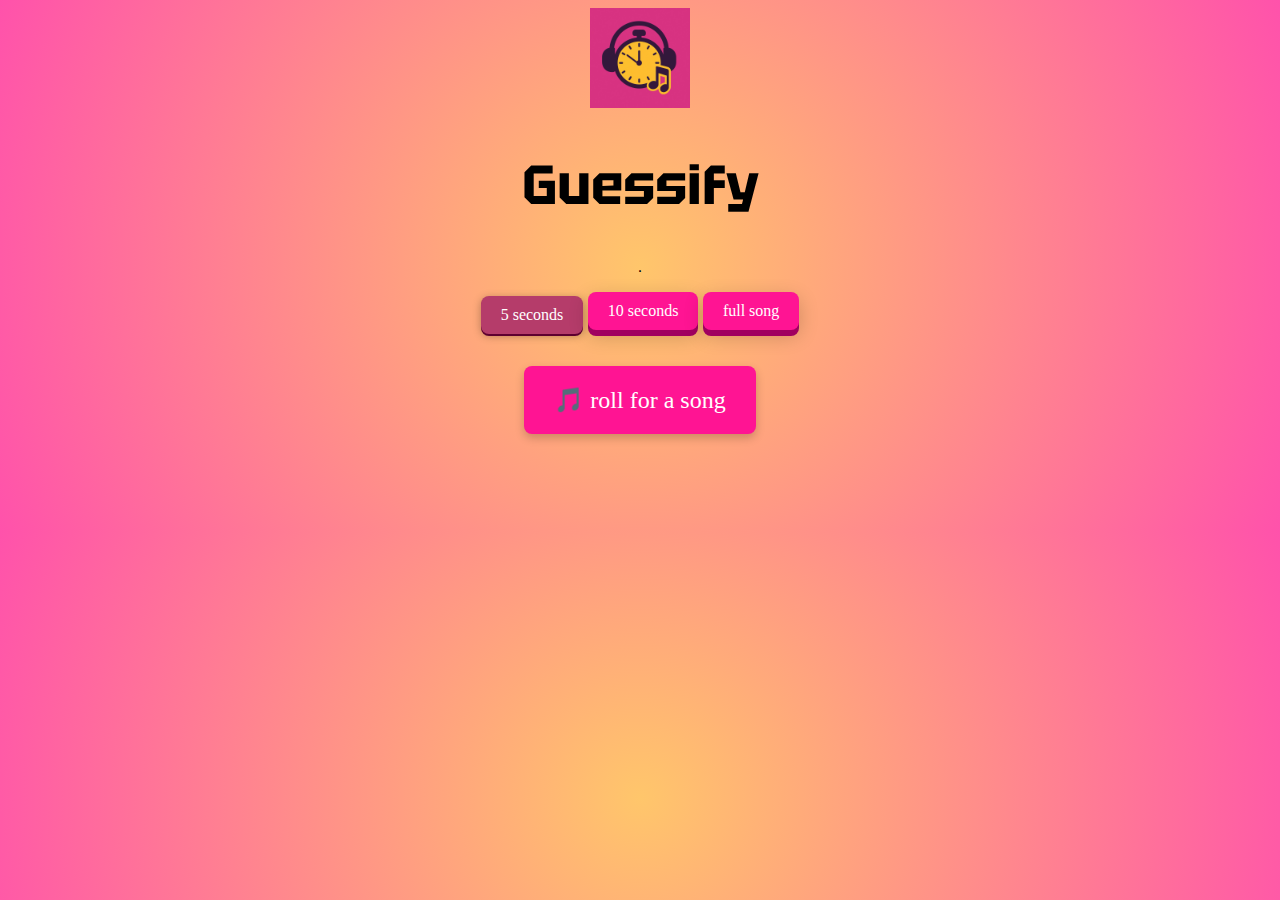
<file: index.html>
<!DOCTYPE html>
<html lang="he">
<head>
    <link href="https://fonts.googleapis.com/css2?family=Tektur&display=swap" rel="stylesheet">
    <link href="https://fonts.googleapis.com/css2?family=Chewy&family=Gemunu+Libre:wght@200..800&display=swap" rel="stylesheet">

    <meta charset="UTF-8">
    <script defer src="main.js"></script>
    <link rel="stylesheet" href="style.css">
    <title>עמוד ראשי</title>
</head>
<body>
<div class="container">
<a href="first.html">
   <!-- <button class="home-button">←</button>-->
</a></div>

<img src="images/logo.jpg"  width="100">
    <h1>Guessify</h1>
<p>.</p>
<div class="button-3d-group">
    <button class="button-3d active" onclick="setPlayDuration(5, this)" id="btn5">5 seconds</button>
    <button class="button-3d " onclick="setPlayDuration(10, this)" id="btn10">10 seconds</button>
    <button class="button-3d " onclick="setPlayDuration(0, this)" id="btnFull">full song</button>
</div>
<br><br>
<button id= "roll-btn" onclick="showRandomVideo()">🎵 roll for a song</button>
<br><br>
<button id="reveal-info" style="display:none;" onclick="revealSongInfo()">📜reveal details</button>
<br><br>

<div id="song-info" style="font-size: 18px; margin-bottom: 15px;"></div>
<div id="player"></div>
<br><br>

<script src="https://www.youtube.com/iframe_api"></script>


</form>

</body>
</html>
</file>
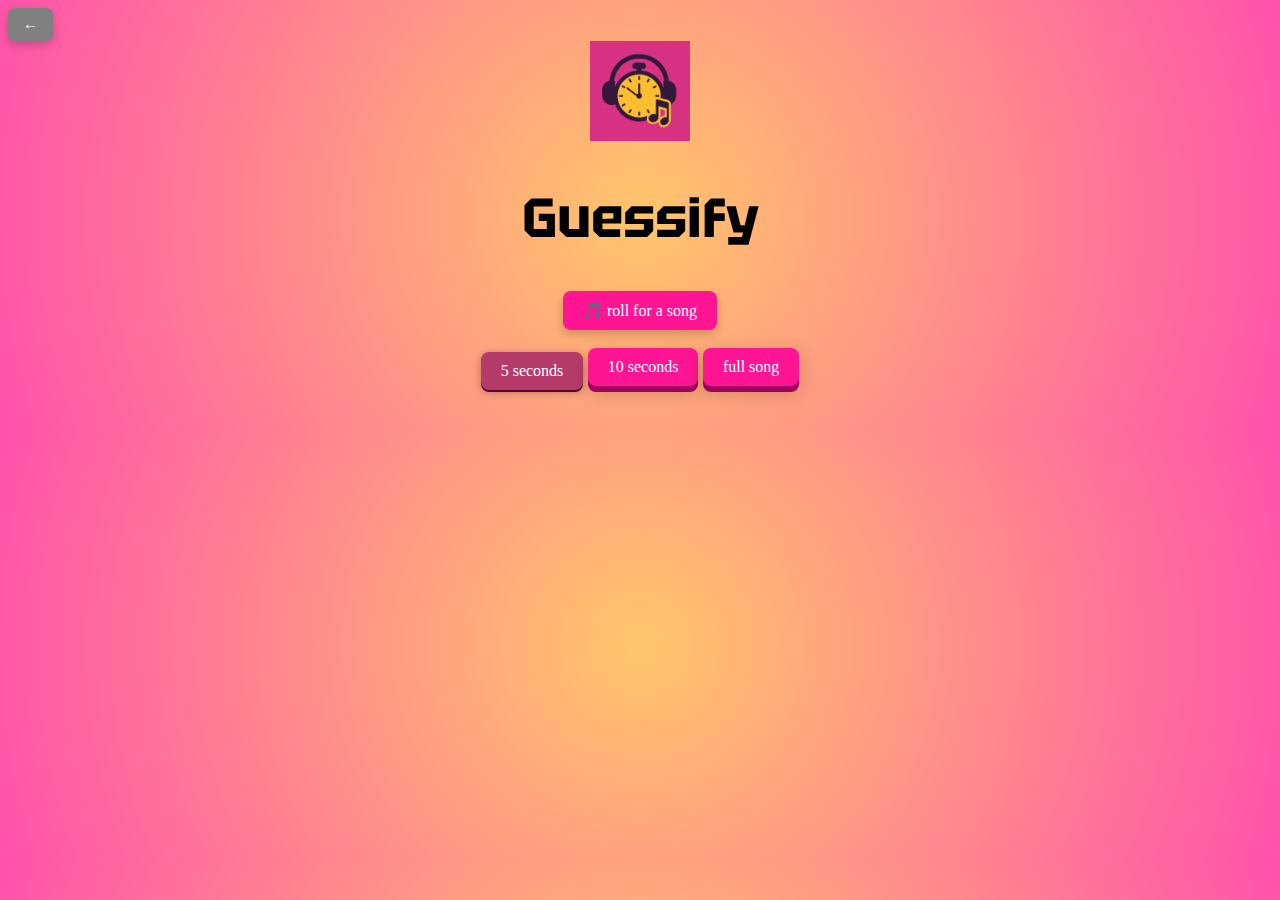
<file: second.html>
<!DOCTYPE html>
<html lang="he">
<head>
    <link href="https://fonts.googleapis.com/css2?family=Tektur&display=swap" rel="stylesheet">
    <link href="https://fonts.googleapis.com/css2?family=Chewy&family=Gemunu+Libre:wght@200..800&display=swap" rel="stylesheet">

    <meta charset="UTF-8">
    <script defer src="main.js"></script>
    <link rel="stylesheet" href="style.css">
    <title>עמוד ראשי</title>
</head>
<body>
<div class="container">
<a href="index.html">
    <button class="home-button">←</button>
</a></div>

<img src="images/logo.jpg"  width="100">
    <h1>Guessify</h1>
<button onclick="showRandomVideo()">🎵 roll for a song</button>
<br><br>
<div>
    <button class="button-3d active" onclick="setPlayDuration(5, this)" id="btn5">5 seconds</button>
    <button class="button-3d " onclick="setPlayDuration(10, this)" id="btn10">10 seconds</button>
    <button class="button-3d " onclick="setPlayDuration(0, this)" id="btnFull">full song</button>
</div>
<br><br>
<div id="song-info" style="font-size: 18px; margin-bottom: 15px;"></div>
<div id="player"></div>
<script src="https://www.youtube.com/iframe_api"></script>


</form>

</body>
</html>
</file>
<file: style.css>
body {
background: #ffc66b;
background: radial-gradient(circle, rgba(255, 198, 107, 1) 0%, rgba(255, 82, 171, 1) 100%);
    font-family: Arial, sans-serif;
    text-align: center;
}
h1 {
  font-family: 'Tektur', sans-serif;
  font-size: 55px;
  color: black;
  text-align: center;
}
h6 {
  font-size: 25px;
  color: black;
  text-align: center;

}

.gemunu-libre-<uniquifier> {
  font-family: "Gemunu Libre", sans-serif;
  font-optical-sizing: auto;
  font-weight: <weight>;
  font-style: normal;
}
button {
font-family: Verdana;
    background-color: deeppink;
    color: white;
    border: none;
    padding: 10px 20px;
    font-size: 16px;
    border-radius: 8px;
    cursor: pointer;
    box-shadow: 0 4px 10px rgba(0,0,0,0.2);
    transition: background-color 0.3s ease;
}

button:hover {
  background-color: hotpink;
}

#song-info {
  display: none; /* מוסתר בהתחלה */
}

#player {
  display: none; /* מוסתר בהתחלה */
  margin: 0 auto; /* ממרכז את הוידאו */
}

#player iframe {
  display: block;
  margin: 0 auto; /* גם את ה־iframe בפנים */
}




.button:active {
  background-color: #3e8e41;
  box-shadow: 0 5px #666;
  transform: translateY(4px);
}

#roll-btn {
font-family: Verdana;
    background-color: deeppink;
    color: white;
    border: none;
    padding: 20px 30px;
    font-size: 24px;
    border-radius: 8px;
    cursor: pointer;
    box-shadow: 0 4px 10px rgba(0,0,0,0.2);
    transition: background-color 0.3s ease;
}

#roll-btn:hover {
  background-color: hotpink;
}
.home-button {
    background-color: gray;
    color: white;
    border: none;
    padding: 8px 15px;
    font-size: 15px;
    border-radius: 6px;
    cursor: pointer;
    box-shadow: 0 4px 10px rgba(0,0,0,0.2);
}
.home-button:hover {
   background-color: #737373 ;
 }
.btn-group {
  display: flex;
  justify-content: space-between; /* מרווחים שווים */
  gap: 8px; /* רווח קטן בין הכפתורים */
  margin: 0 auto;
  width: 100%; /* מכסה את כל הרוחב */
  max-width: 400px; /* שלא יראו ענק במסך גדול */
}

.btn-group button {
  flex: 1; /* כל כפתור יקבל את אותו הרוחב */
  font-size: 18px; /* יותר גדול לנייד */
  padding: 14px 0; /* גובה נוח ללחיצה באצבע */
  border-radius: 6px;
}

 .btn-group .button {
   background-color: hotpink;
   border: 1px solid deeppink;
   color: white;

    flex: 1; /* כל כפתור יקבל את אותו הרוחב */
    font-size: 18px; /* יותר גדול לנייד */
    padding: 14px 0; /* גובה נוח ללחיצה באצבע */
    border-radius: 6px;
    text-align: center;
    text-decoration: none;
   display: inline-block;
   cursor: pointer;
   float: center;
   hover: background-color: #FFB5DB;
 }


.container {
  text-align: left;
}
.button-3d {
  background-color: deeppink;
  color: white;
  border: none;
  padding: 10px 20px;
  font-size: 16px;
  border-radius: 8px;
  cursor: pointer;
  box-shadow: 0 6px 0 #a00060, 0 6px 20px rgba(0, 0, 0, 0.2);
  transition: all 0.2s ease;
  position: relative;
}

.button-3d.active {
  background-color: #b3005f;
  box-shadow: 0 2px 0 #5e0030, 0 2px 8px rgba(0, 0, 0, 0.3);
  transform: translateY(4px);
}
</file>
